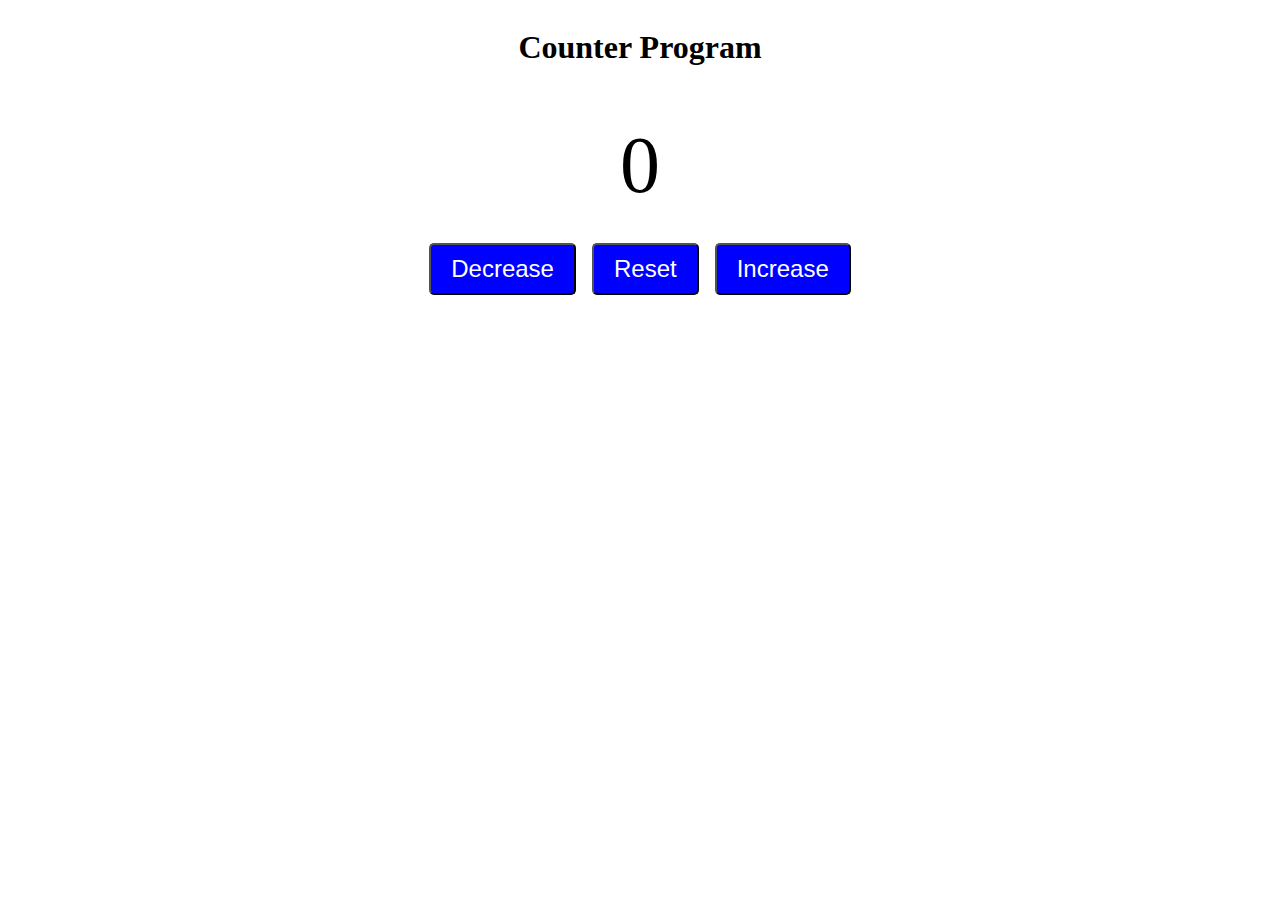
<file: counter-program/index.html>
<!DOCTYPE html>
<html lang="en">
<head>
    <meta charset="UTF-8">
    <meta name="viewport" content="width=device-width, initial-scale=1.0">
    <title>Counter Program</title>
    <link rel="stylesheet" href="style.css"/>
</head>
<body>
    <div>
    <h1>Counter Program</h1>
    <label id="counter-label"></label>
    <div id="btn-container">
        <button id="decrease-btn" class="buttons">Decrease</button>
        <button id="reset-btn" class="buttons">Reset</button>
        <button id="increase-btn" class="buttons">Increase</button>
    </div>
</div>
    <script src="counter-program.js"></script>
</body>
</html>
</file>
<file: counter-program/style.css>
div{
    display: flex;
    flex-direction: column;
    align-items: center;
    gap:2rem;
}

#counter-label{
    font-size: 5rem;
}

#btn-container{
    display: flex;
    flex-direction: row;
    gap:1rem;
}

.buttons{
    padding: 10px 20px;
    color:white;
    font-size:1.5rem;
    background-color: blue;
    border-radius: 5px;
    cursor: pointer;
}
</file>
